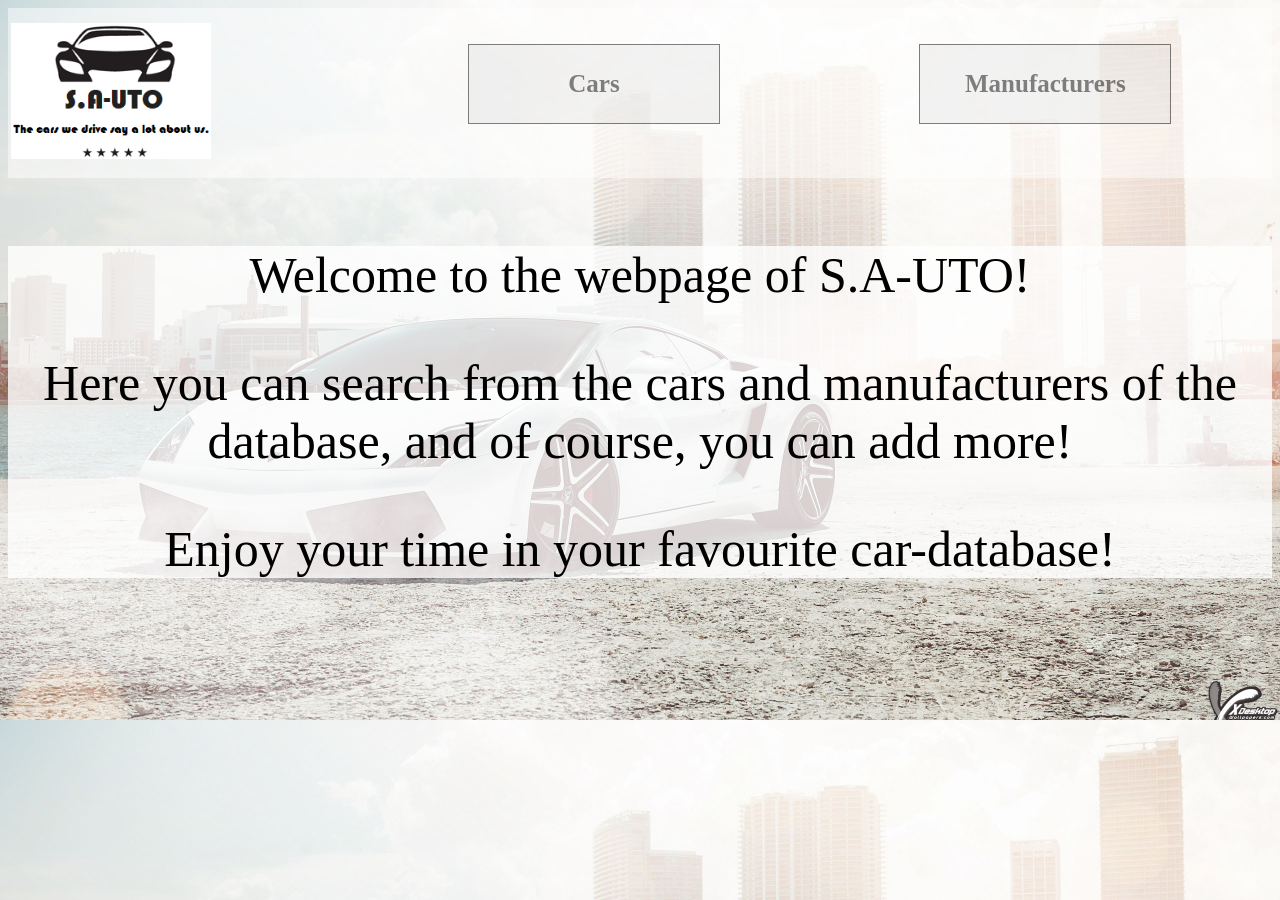
<file: assigment/student/index.html>
<!DOCTYPE html>
<html lang="en">

<head>

    <meta charset="UTF-8">

    <title>Your favourite car-database</title>

    <link rel="stylesheet" href="css/style.css">
    <script src="js/jquery-3.3.1.min.js"></script>
    <script src="js/index.js"></script>
    <script src="js/cars.js"></script>
    <script src="js/manufacturers.js"></script>

</head>

<body>

    <div class="header">
        <table>
            <tr>
                <th align="left"><img src="images/logo.gif" id="sauto" width="200px"></th>
                <th align="center"><div class="menuitem" id="Carsbutton">Cars</div>
                    <button id="Cars-button">List</button><br>
                    <button id="addCar-button">Add</button>
                </th>
                <th align="center"><div class="menuitem" id="Manufacturersbutton">Manufacturers</div>
                    <button id="Manufacturers-button">List</button><br>
                    <button id="addManufacturers-button">Add</button>
                </th>
            </tr>
        </table>
    </div>

    <br>

    <div id="content"></div>

</body>
</html>
</file>
<file: assigment/student/css/style.css>
body{
    background-image: url("../images/bg.jpg");
    background-size: cover;
}

.header table{
    background-color: rgba(255,255,255,.5);
    width: 100%;
    height: 170px;
}

.header button{
    background-color: rgba(211,211,211,.3);
    color: black;
    font-size: 15px;
    width: 150px;
    display: none;
    padding: 10px;
    border: 1px solid black;
    border-top: none;
    cursor: pointer;
}

.menuitem{
    background-color: rgba(211,211,211,.5);
    color: black;
    font-size: 25px;
    padding: 1em;
    width: 200px;
    opacity: 0.5;
    border: 1px solid black;
    cursor: pointer;
}

.menuitem:hover {opacity: 1};

.menuitem button{
    display: none;
}

#sauto{
    cursor: pointer;
}

#content{
    background-color:  rgba(255,255,255,.8);
    width: 100%;
    text-align: center;
}

p{
    font-size: 50px;
}

#content table{
    width: 100%;
    height: 400px;
}

#addCar table{
    height: 400px;
}

#addCar button{
    background-color: rgba(211,211,211,.3);
    color: black;
    font-size: 30px;
    width: 100px;
    border: 1px solid black;
    cursor: pointer;
    opacity: 0.5;
}

#addCar button:hover{
    opacity: 1;
}

#addManu table{
    height: 400px;
}
#addManu button{
    background-color: rgba(211,211,211,.3);
    color: black;
    font-size: 40px;
    width: 120px;
    border: 1px solid black;
    cursor: pointer;
    opacity: 0.5;
}

#addManu button:hover{
    opacity: 1;
}

.content-list{
    font-size: 20px;
    color: black;
}

.modal {
    background-color: transparent;
    font-size: 20px;
    border: none;
}
</file>
